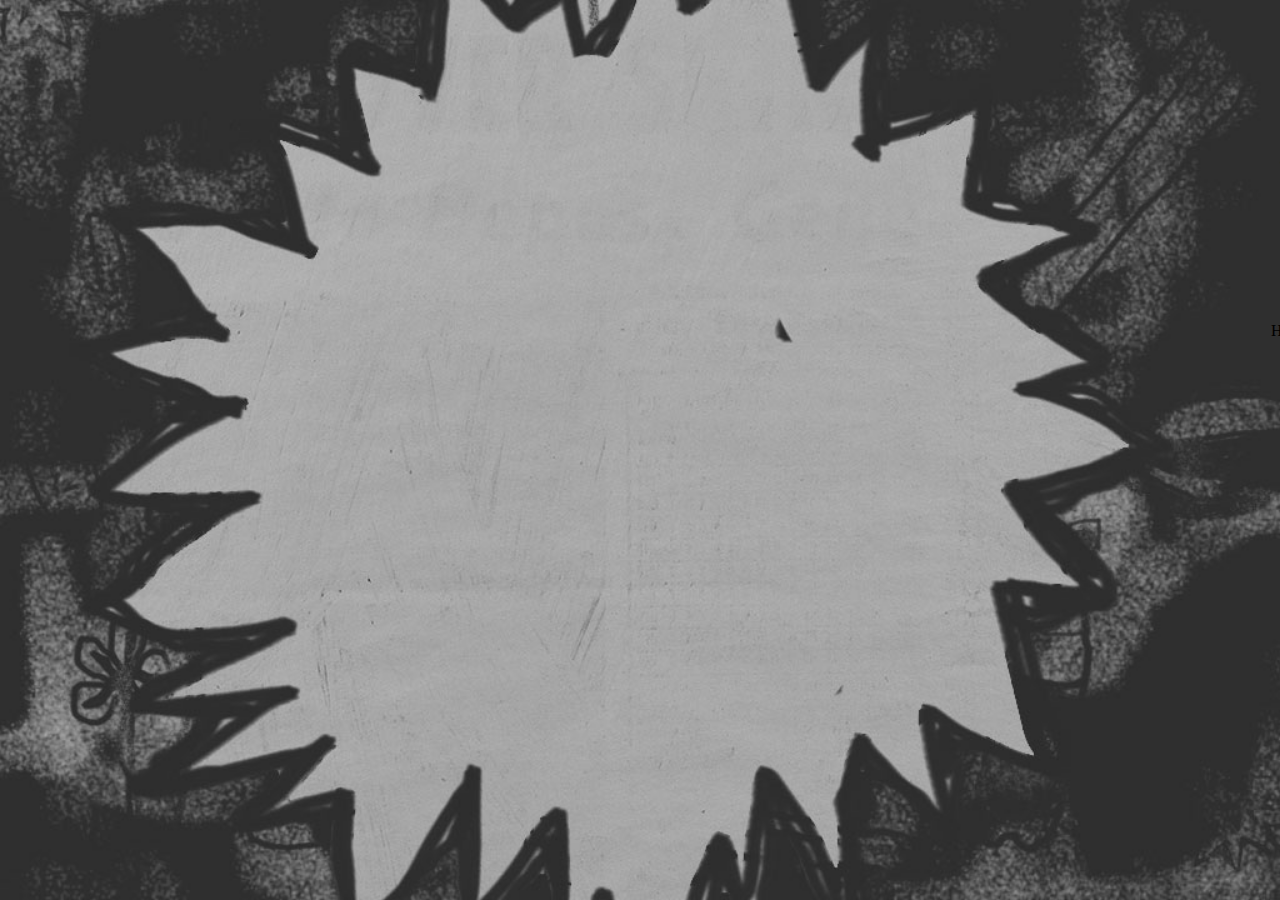
<file: tictactoe_resource_files/index.html>
<!Doctype html>
<html>
<head>
  <title>Project 2 - Period 1</title>
  <link type="text/css" rel="stylesheet" href="style.css" />

</head>
<body>

  <div class="container">

    <div id="article" class="">
      <!-- <p>Tic Tac Toe</p> -->

      <div id="c0" class="r float_left box"><p>0</p></div>
      <div id="c1" class="g float_left box"><p>1</p></div>
      <div id="c2" class="b float_left box"><p>2</p></div>

      <div class="clearboth"></div>
      <div id="c3" class="r float_left box"><p>3</p></div>
      <div id="c4" class="g float_left box"><p>4</p></div>
      <div id="c5" class="b float_left box"><p>5</p>  </div>

      <div class="clearboth"></div>
      <div id="c6" class="r float_left box"><p>6</p></div>         
      <div id="c7" class="g float_left box"><p>7</p></div>
      <div id="c8" class="b float_left box"><p>8</p></div>
    </div>

    <p id="demo">HI</p>


  </div>


   <script>
      document.getElementById("c5").addEventListener("click", myMouseThingy);
      // document.getElementById("c5").addEventListener("mouseout", mouseOut);

      function myMouseThingy() {
          document.getElementById("c5").style.backgroundColor = "red";
      }
      // function mouseOut() {
      //     document.getElementById("c5").style.backgroundColor = "yellow";
      // }
///C8 MOUSE OVER
      document.getElementById("c8").addEventListener("mouseover", myMouseOver);

      function myMouseOver() {
          document.getElementById("c8").style.backgroundColor = "purple";
      }

///C8 MOUSE OUT
      document.getElementById("c8").addEventListener("mouseout", myMouseOut);

      function myMouseOut() {
          document.getElementById("c8").style.backgroundColor = "blue";
      }

// win condition 1: boardArray1['A','B','C']


function userClick() {
          document.getElementById("c8").style.backgroundColor = "blue";
          userWinTest();

function cpuMove{
var randMove = boardArray[Math.floor(Math.random() * boardArray.length)];



function userWinTest(){

var i = userArray.length;
var previousNum = 1;
var winArray = [1296, 207360000, 64524128256, 614656, 40960000, 688747536, 4100625, 121550625];

while(i >= 0){
previousNum((userArray[userArray.length-1])^4) = previousNum;
i--;
}

for (n = 0; n <= userArray.length-1; n++) {
if (previousNum%winArray[n] == 0){
    document.getElementById("statusMessage").innerHTML= "You've WON!";
  break;
}
else{ winTest == 0;
}

}

function cpuWinTest(){

var i = cpuArray.length;
var previousNum = 1;
var winArray = [1296, 207360000, 64524128256, 614656, 40960000, 688747536, 4100625, 121550625];

while(i >= 0){
previousNum((cpuArray[cpuArray.length-1])^4) = previousNum;
i--;
}

for (n = 0; n <= cpuArray.length-1; n++) {
if (previousNum%winArray[n] == 0){
    document.getElementById("statusMessage").innerHTML = "You've LOST!";
  break;
}
else{ winTest == 0;
}

}






while (i < 10) {
    text += "The number is " + i;
    i++;
}



(userArray[i]^4)*(userArray[i+1]^4)
}






(1^5 * 2^5 * 3^5 * 4^5)%(1^5 * 2^5 * 3^5)











if isTrue == true{
  return "victory"
}





  </script>

</body>
</html>
</file>
<file: tictactoe_resource_files/style.css>
body{
	background: url("tictac_bg.jpg") no-repeat center center fixed;
	background-size: cover;
	text-align: right;
	width: 100%;
	height: 100%;
	overflow-x: hidden;
}

#wrapper{
	width: 100%;
	height: 100%;
	position: absolute;
	top: 15%;
	left: 25%;
}

#board{
	position: absolute;
	left: 30vw;
	top: 5vw;
	height: 40vw;
	width: 40vw;
	background: url("board.png")no-repeat center center;
	background-size: 100%,100%;
	transform: rotate(-5deg);
  	transform: scale(1.2,1.2);
	
	transition: all .1s ease-in-out; 
	

}

#board:hover{
  	transform: scale(1.2,1.2);
	transform: rotate(-5deg);
	transition: all .16s ease-in-out; 	
}


/*#logo{
	position: absolute;
	z-index: 99;
	left: -70px;
	top: -50px;
	width: 20%;
	height:40%;
	background: url("tic_tac_logo.png")no-repeat center center;
	background-size: 60%,60%;
	transform: rotate(-3deg);	

}*/



.tile{
	margin: none;
	display: inline-block;
	width: 32%;
	height: 32%;
	font-family: 'Permanent Marker', cursive;
	font-size: 115px;
	text-align: center;
	vertical-align: middle;

}

.tile:hover{
	margin: none;
	display: inline-block;
	width: 32%;
	height: 32%;
	font-family: 'Permanent Marker', cursive;
	font-size: 115px;
	text-align: center;
	vertical-align: middle;

}


#headline{
	position: absolute;
	font-size: 200px;
	text-align: center;
	top: 24%;
	width: 100%;
	z-index: 100;
	font-family: 'Permanent Marker', cursive;
	color: #d4c40c;
}

#playAgain{
	position: absolute;
	width: 240px;
	height: 50px;
	background-color: black;
	top: 65%;
	left: 40%;
	color: #d4c40c;
	text-align: center;
	font-family: 'Permanent Marker', cursive;
	font-size: 30px;
	z-index: 101;
	border-radius: 6px;
	visibility: hidden;
	transition: all .1s ease-in-out; 	

}

#playAgain:hover{
  	transform: scale(1.2,1.2);
	transition: all .16s ease-in-out; 	
}
</file>
